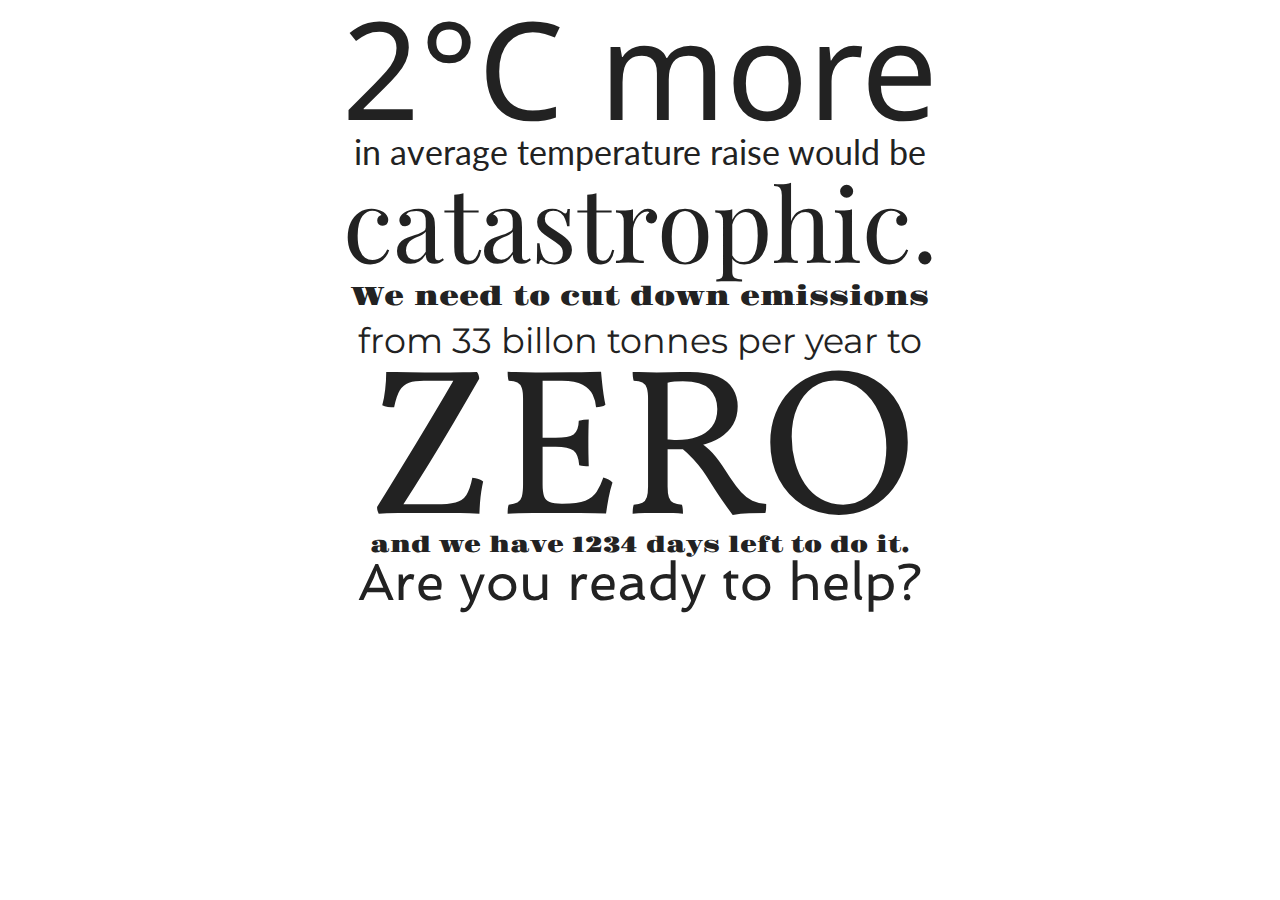
<file: index.html>
<!DOCTYPE html>
<!--[if lt IE 7]>      <html class="no-js lt-ie9 lt-ie8 lt-ie7"> <![endif]-->
<!--[if IE 7]>         <html class="no-js lt-ie9 lt-ie8"> <![endif]-->
<!--[if IE 8]>         <html class="no-js lt-ie9"> <![endif]-->
<!--[if gt IE 8]><!--> <html class="no-js"> <!--<![endif]-->
    <head>
        <meta charset="utf-8">
        <meta http-equiv="X-UA-Compatible" content="IE=edge,chrome=1">
        <title></title>
        <meta name="description" content="">
        <meta name="viewport" content="width=device-width">

        <!-- Place favicon.ico and apple-touch-icon.png in the root directory -->
        
        <link href='http://fonts.googleapis.com/css?family=Droid+Sans:400,700|Lato:400,700,900|Playfair+Display:400,700,900|Gravitas+One|Montserrat:400,700|Vollkorn:400,700|Spinnaker' rel='stylesheet' type='text/css'>
        <link rel="stylesheet" href="css/normalize.css">
        <link rel="stylesheet" href="css/main.css">
        <script src="js/vendor/modernizr-2.6.2.min.js"></script>
    </head>
    <body>
        <!--[if lt IE 7]>
            <p class="chromeframe">You are using an <strong>outdated</strong> browser. Please <a href="http://browsehappy.com/">upgrade your browser</a> or <a href="http://www.google.com/chromeframe/?redirect=true">activate Google Chrome Frame</a> to improve your experience.</p>
        <![endif]-->

        <div class="poster">
            <p style="font-family: 'Droid Sans', sans-serif; font-size: 850%;">2&deg;C more</p>
            <p style="font-family: 'Lato', sans-serif; font-size: 210%;">in average temperature raise would be</p>
            <p style="font-family: 'Playfair Display', serif; font-size: 640%; line-height: 100%;">catastrophic.</p>
            <p style="font-family: 'Gravitas One', cursive; font-size: 160%; line-height: 200%;">We need to cut down emissions</p>
            <p style="font-family: 'Montserrat', sans-serif; font-size: 220%;">from 33 billon tonnes per year to</p>
            <p style="font-family: 'Vollkorn', serif; font-size: 1300%; line-height: 70%; margin-top: 30px;">ZERO</p> 
            <p style="font-family: 'Gravitas One', cursive; font-size: 140%; line-height: 100%;">and we have <span id="daysleft">5800</span> days left to do it.</p>
            <p style="font-family: 'Spinnaker', sans-serif; font-size: 325%;"> Are you ready to help?</p>
        </div>

        <script src="http://ajax.googleapis.com/ajax/libs/jquery/1.9.0/jquery.min.js"></script>
        <script>window.jQuery || document.write('<script src="js/vendor/jquery-1.9.0.min.js"><\/script>')</script>
        <script src="js/plugins.js"></script>
        <script src="js/main.js"></script>
        
        <script>
            $(document).ready(function() {
                $("#daysleft").text("1234");
            })
        </script>

        <!-- Google Analytics: change UA-XXXXX-X to be your site's ID. -->
        <script>
            var _gaq=[['_setAccount','UA-XXXXX-X'],['_trackPageview']];
            (function(d,t){var g=d.createElement(t),s=d.getElementsByTagName(t)[0];
            g.src=('https:'==location.protocol?'//ssl':'//www')+'.google-analytics.com/ga.js';
            s.parentNode.insertBefore(g,s)}(document,'script'));
        </script>
    </body>
</html>
</file>
<file: css/main.css>
/*
 * HTML5 Boilerplate
 *
 * What follows is the result of much research on cross-browser styling.
 * Credit left inline and big thanks to Nicolas Gallagher, Jonathan Neal,
 * Kroc Camen, and the H5BP dev community and team.
 */

/* ==========================================================================
   Base styles: opinionated defaults
   ========================================================================== */

html,
button,
input,
select,
textarea {
    color: #222;
}

body {
    font-size: 1em;
    line-height: 1.4;
}

/*
 * Remove text-shadow in selection highlight: h5bp.com/i
 * These selection declarations have to be separate.
 * Customize the background color to match your design.
 */

::-moz-selection {
    background: #b3d4fc;
    text-shadow: none;
}

::selection {
    background: #b3d4fc;
    text-shadow: none;
}

/*
 * A better looking default horizontal rule
 */

hr {
    display: block;
    height: 1px;
    border: 0;
    border-top: 1px solid #ccc;
    margin: 1em 0;
    padding: 0;
}

/*
 * Remove the gap between images and the bottom of their containers: h5bp.com/i/440
 */

img {
    vertical-align: middle;
}

/*
 * Remove default fieldset styles.
 */

fieldset {
    border: 0;
    margin: 0;
    padding: 0;
}

/*
 * Allow only vertical resizing of textareas.
 */

textarea {
    resize: vertical;
}

/* ==========================================================================
   Chrome Frame prompt
   ========================================================================== */

.chromeframe {
    margin: 0.2em 0;
    background: #ccc;
    color: #000;
    padding: 0.2em 0;
}

/* ==========================================================================
   Author's custom styles
   ========================================================================== */


    .poster
    {
        width: 600px;
        margin: 0px auto;
        text-align: center;
        font-size: 100%;
        line-height: 1.0;
    }

    .poster p
    {
        margin: 0px;   
    }















/* ==========================================================================
   Helper classes
   ========================================================================== */

/*
 * Image replacement
 */

.ir {
    background-color: transparent;
    border: 0;
    overflow: hidden;
    /* IE 6/7 fallback */
    *text-indent: -9999px;
}

.ir:before {
    content: "";
    display: block;
    width: 0;
    height: 150%;
}

/*
 * Hide from both screenreaders and browsers: h5bp.com/u
 */

.hidden {
    display: none !important;
    visibility: hidden;
}

/*
 * Hide only visually, but have it available for screenreaders: h5bp.com/v
 */

.visuallyhidden {
    border: 0;
    clip: rect(0 0 0 0);
    height: 1px;
    margin: -1px;
    overflow: hidden;
    padding: 0;
    position: absolute;
    width: 1px;
}

/*
 * Extends the .visuallyhidden class to allow the element to be focusable
 * when navigated to via the keyboard: h5bp.com/p
 */

.visuallyhidden.focusable:active,
.visuallyhidden.focusable:focus {
    clip: auto;
    height: auto;
    margin: 0;
    overflow: visible;
    position: static;
    width: auto;
}

/*
 * Hide visually and from screenreaders, but maintain layout
 */

.invisible {
    visibility: hidden;
}

/*
 * Clearfix: contain floats
 *
 * For modern browsers
 * 1. The space content is one way to avoid an Opera bug when the
 *    `contenteditable` attribute is included anywhere else in the document.
 *    Otherwise it causes space to appear at the top and bottom of elements
 *    that receive the `clearfix` class.
 * 2. The use of `table` rather than `block` is only necessary if using
 *    `:before` to contain the top-margins of child elements.
 */

.clearfix:before,
.clearfix:after {
    content: " "; /* 1 */
    display: table; /* 2 */
}

.clearfix:after {
    clear: both;
}

/*
 * For IE 6/7 only
 * Include this rule to trigger hasLayout and contain floats.
 */

.clearfix {
    *zoom: 1;
}

/* ==========================================================================
   EXAMPLE Media Queries for Responsive Design.
   Theses examples override the primary ('mobile first') styles.
   Modify as content requires.
   ========================================================================== */

@media only screen and (min-width: 35em) {
    /* Style adjustments for viewports that meet the condition */
}

@media print,
       (-o-min-device-pixel-ratio: 5/4),
       (-webkit-min-device-pixel-ratio: 1.25),
       (min-resolution: 120dpi) {
    /* Style adjustments for high resolution devices */
}

/* ==========================================================================
   Print styles.
   Inlined to avoid required HTTP connection: h5bp.com/r
   ========================================================================== */

@media print {
    * {
        background: transparent !important;
        color: #000 !important; /* Black prints faster: h5bp.com/s */
        box-shadow: none !important;
        text-shadow: none !important;
    }

    a,
    a:visited {
        text-decoration: underline;
    }

    a[href]:after {
        content: " (" attr(href) ")";
    }

    abbr[title]:after {
        content: " (" attr(title) ")";
    }

    /*
     * Don't show links for images, or javascript/internal links
     */

    .ir a:after,
    a[href^="javascript:"]:after,
    a[href^="#"]:after {
        content: "";
    }

    pre,
    blockquote {
        border: 1px solid #999;
        page-break-inside: avoid;
    }

    thead {
        display: table-header-group; /* h5bp.com/t */
    }

    tr,
    img {
        page-break-inside: avoid;
    }

    img {
        max-width: 100% !important;
    }

    @page {
        margin: 0.5cm;
    }

    p,
    h2,
    h3 {
        orphans: 3;
        widows: 3;
    }

    h2,
    h3 {
        page-break-after: avoid;
    }
}
</file>
